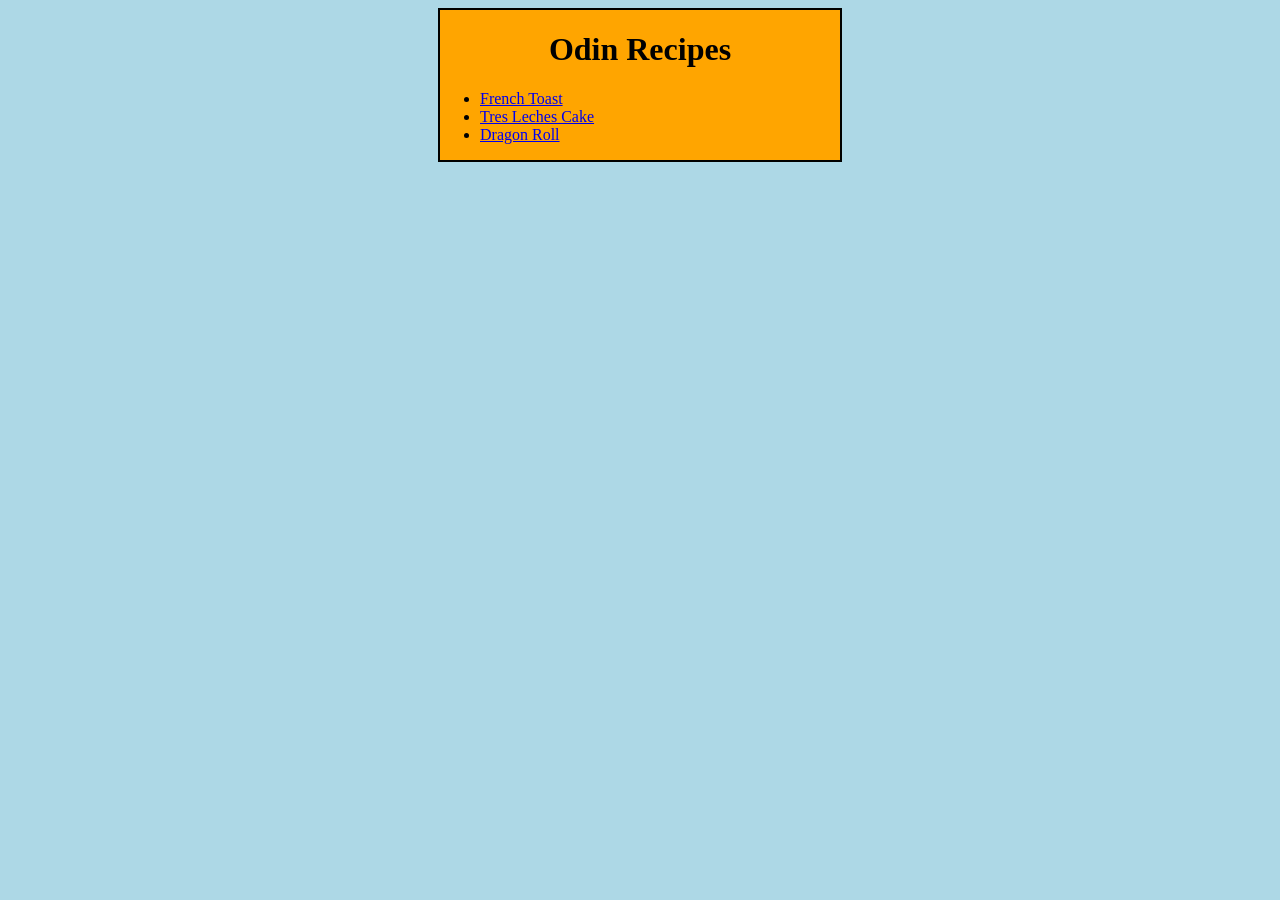
<file: index.html>
<!DOCTYPE html>
<html lang="en">
    <head>
        <meta charset="UTF-8">
        <title></title>
        <link rel="stylesheet" href="style.css">
    </head>

    <body>
        <div class="page">
        <h1 class="title">Odin Recipes</h1>
        <ul>
            <li><a href="recipes/french-toast.html">French Toast</a></li>
            <li><a href="recipes/tres-leches-cake.html">Tres Leches Cake</a></li>
            <li><a href="recipes/dragon-roll.html">Dragon Roll</a></li>
        </ul>
        </div>
    </body>
</html>
</file>
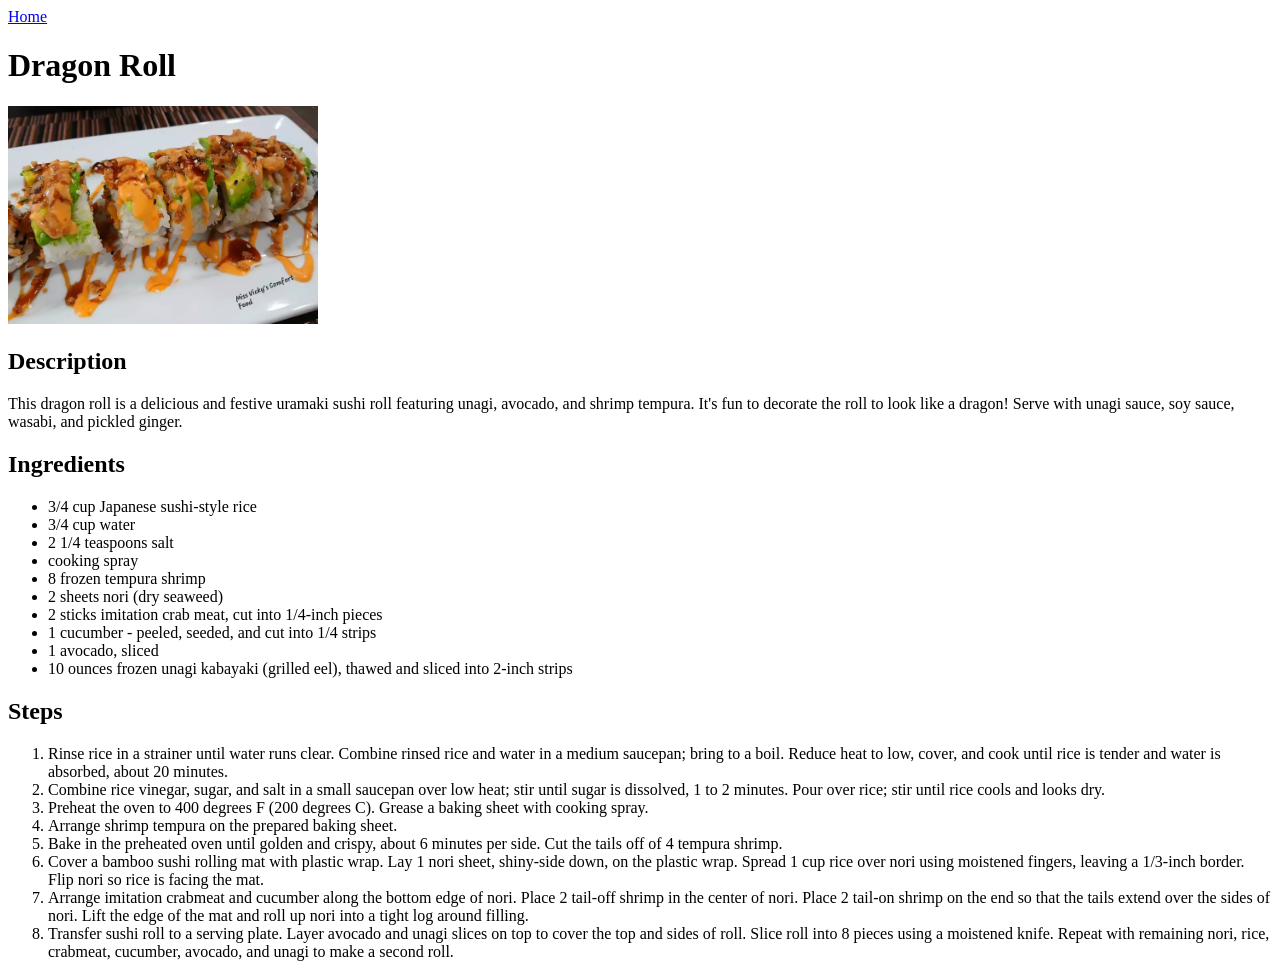
<file: recipes/dragon-roll.html>
<!DOCTYPE html>
<html lang="en">
    <head>
        <meta charset="UTF-8">
        <title>Dragon Roll</title>
    </head>

    <body>
        <a href="../index.html">Home</a>
        <h1>Dragon Roll</h1>
        <img src="./img/dragon-roll.jpg" width="310" alt="A sushi roll on a white plate"/>
        <h2>Description</h2>
        <p>This dragon roll is a delicious and festive uramaki sushi roll featuring unagi, avocado, and shrimp tempura. It's fun to decorate the roll to look like a dragon! Serve with unagi sauce, soy sauce, wasabi, and pickled ginger.</p>
        <h2>Ingredients</h2>
        <ul>
            <li>3/4 cup Japanese sushi-style rice</li>
            <li>3/4 cup water</li>
            <li>2 1/4 teaspoons salt</li>
            <li>cooking spray</li>
            <li>8 frozen tempura shrimp</li>
            <li>2 sheets nori (dry seaweed)</li>
            <li>2 sticks imitation crab meat, cut into 1/4-inch pieces</li>
            <li>1 cucumber - peeled, seeded, and cut into 1/4 strips</li>
            <li>1 avocado, sliced</li>
            <li>10 ounces frozen unagi kabayaki (grilled eel), thawed and sliced into 2-inch strips</li>
        </ul>
        <h2>Steps</h2>
        <ol>
            <li>Rinse rice in a strainer until water runs clear. Combine rinsed rice and water in a medium saucepan; bring to a boil. Reduce heat to low, cover, and cook until rice is tender and water is absorbed, about 20 minutes.</li>
            <li>Combine rice vinegar, sugar, and salt in a small saucepan over low heat; stir until sugar is dissolved, 1 to 2 minutes. Pour over rice; stir until rice cools and looks dry.</li>
            <li>Preheat the oven to 400 degrees F (200 degrees C). Grease a baking sheet with cooking spray.</li>
            <li>Arrange shrimp tempura on the prepared baking sheet.</li>
            <li>Bake in the preheated oven until golden and crispy, about 6 minutes per side. Cut the tails off of 4 tempura shrimp.</li>
            <li>Cover a bamboo sushi rolling mat with plastic wrap. Lay 1 nori sheet, shiny-side down, on the plastic wrap. Spread 1 cup rice over nori using moistened fingers, leaving a 1/3-inch border. Flip nori so rice is facing the mat.</li>
            <li>Arrange imitation crabmeat and cucumber along the bottom edge of nori. Place 2 tail-off shrimp in the center of nori. Place 2 tail-on shrimp on the end so that the tails extend over the sides of nori. Lift the edge of the mat and roll up nori into a tight log around filling.</li>
            <li>Transfer sushi roll to a serving plate. Layer avocado and unagi slices on top to cover the top and sides of roll. Slice roll into 8 pieces using a moistened knife. Repeat with remaining nori, rice, crabmeat, cucumber, avocado, and unagi to make a second roll.</li>
        </ol>
    </body>
</html>
</file>
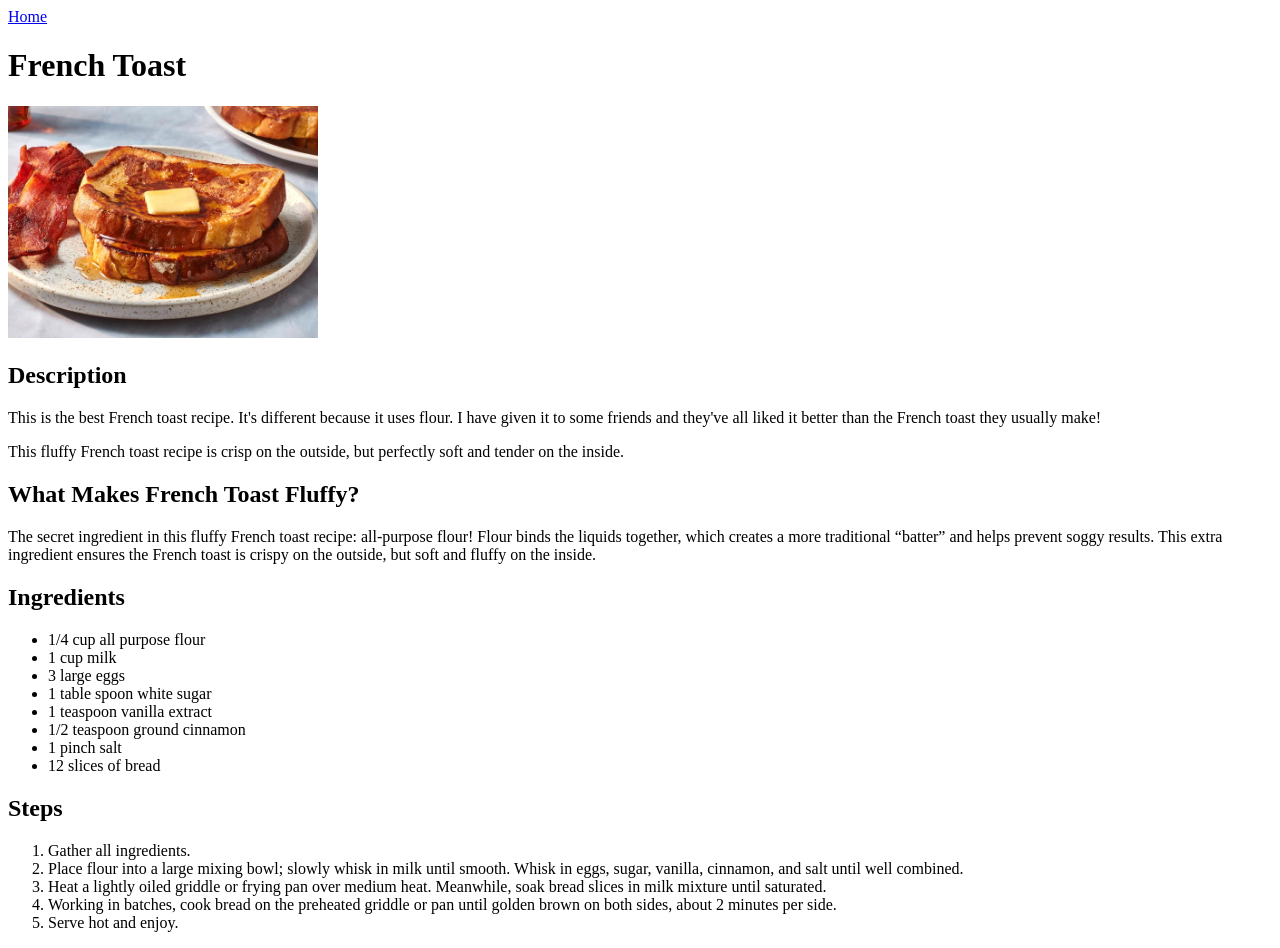
<file: recipes/french-toast.html>
<!DOCTYPE html>
    <html lang="en">
        <head>
            <meta charset="UTF-8">
            <title>French Toast</title>
        </head>

        <body>
            <a href="../index.html">Home</a>
            <h1>French Toast</h1>
            <img src="./img/french-toast.jpg" width="310" alt="a stack of french toast with melted butter and syrup"/>
            <h2>Description</h2>
            <p>This is the best French toast recipe. It's different because it uses flour. I have given it to some friends and they've all liked it better than the French toast they usually make!</p>
            <p>This fluffy French toast recipe is crisp on the outside, but perfectly soft and tender on the inside. </p>
            <p><h2>What Makes French Toast Fluffy?</h2></p>
            <p>The secret ingredient in this fluffy French toast recipe: all-purpose flour! Flour binds the liquids together, which creates a more traditional “batter” and helps prevent soggy results. This extra ingredient ensures the French toast is crispy on the outside, but soft and fluffy on the inside. </p>
            <p><h2>Ingredients</h2></p>
            <ul>
                <li>1/4 cup all purpose flour</li>
                <li>1 cup milk</li>
                <li>3 large eggs</li>
                <li>1 table spoon white sugar</li>
                <li>1 teaspoon vanilla extract</li>
                <li>1/2 teaspoon ground cinnamon</li>
                <li>1 pinch salt</li>
                <li>12 slices of bread</li>
            </ul>
            <h2>Steps</h2>
            <ol>
                <li>Gather all ingredients.</li>
                <li>Place flour into a large mixing bowl; slowly whisk in milk until smooth. Whisk in eggs, sugar, vanilla, cinnamon, and salt until well combined.</li>
                <li>Heat a lightly oiled griddle or frying pan over medium heat. Meanwhile, soak bread slices in milk mixture until saturated.</li>
                <li>Working in batches, cook bread on the preheated griddle or pan until golden brown on both sides, about 2 minutes per side.</li>
                <li>Serve hot and enjoy.</li>
            </ol>

        </body>
    </html>
</file>
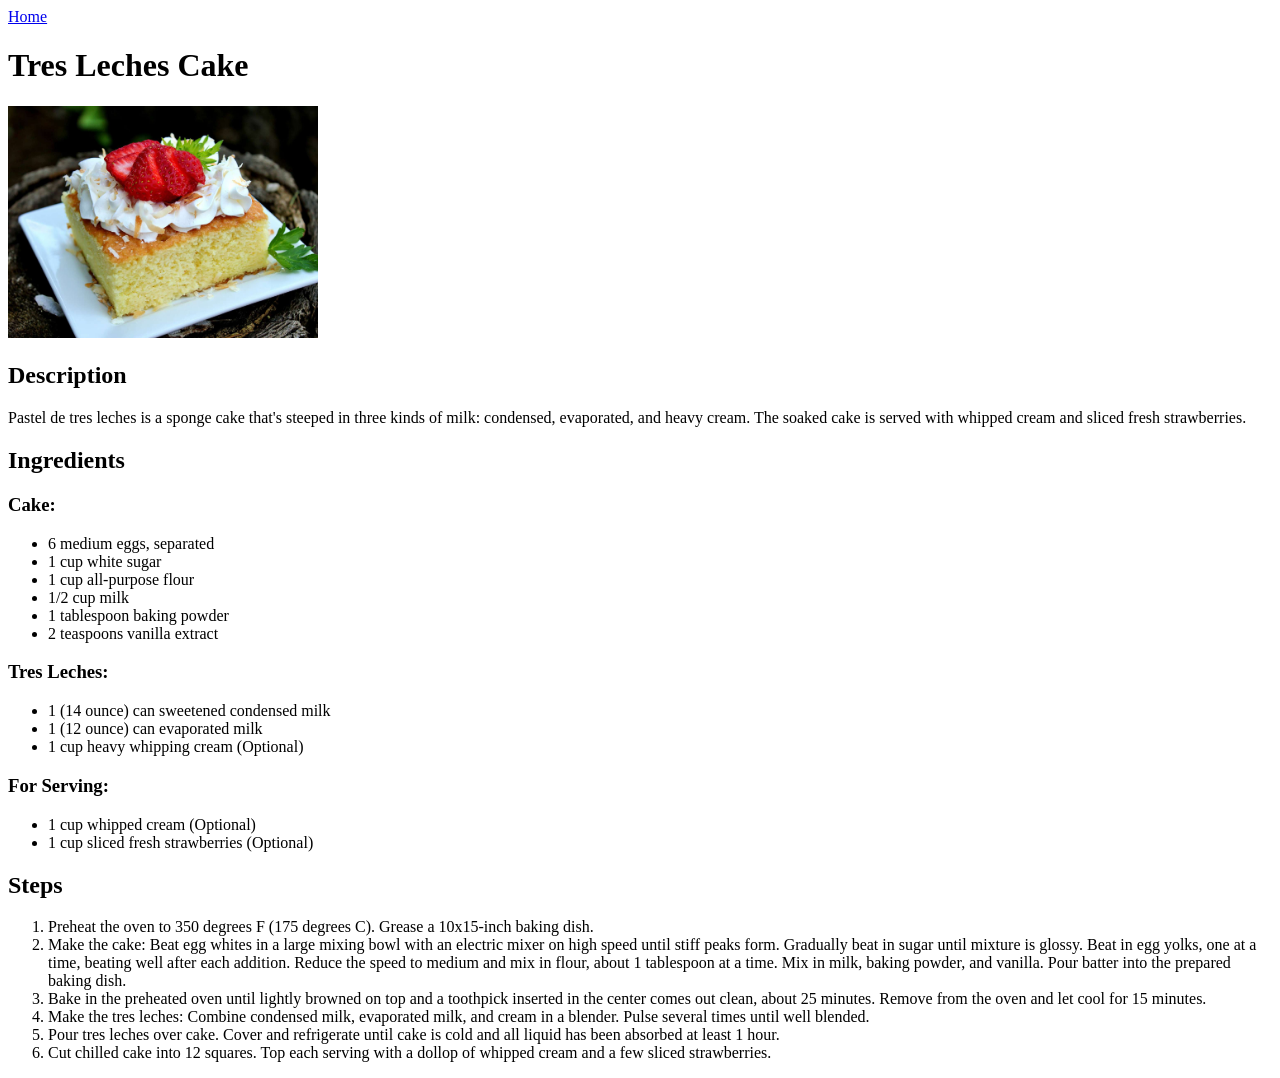
<file: recipes/tres-leches-cake.html>
<!DOCTYPE html>
<html lang="en">
    <head>
        <meta charset="UTF-8">
        <title>Tres Leches</title>
    </head>

    <body>
        <a href="../index.html">Home</a>
        <h1>Tres Leches Cake</h1>
        <img src="./img/tres-leches-cake.jpg" width="310" alt="A moist tres leches cake with whipped cream and strawberry toppings"/>
        <h2>Description</h2>
        <p>Pastel de tres leches is a sponge cake that's steeped in three kinds of milk: condensed, evaporated, and heavy cream. The soaked cake is served with whipped cream and sliced fresh strawberries.</p>
        <p><h2>Ingredients</h2></p>
        <p><h3>Cake:</h3></p>
        <ul>
            <li>6 medium eggs, separated</li>
            <li>1 cup white sugar</li>
            <li>1 cup all-purpose flour</li>
            <li>1/2 cup milk</li>
            <li>1 tablespoon baking powder</li>
            <li>2 teaspoons vanilla extract</li>
        </ul>
        <p><h3>Tres Leches:</h3></p>
        <ul>
            <li>1 (14 ounce) can sweetened condensed milk</li>
            <li>1 (12 ounce) can evaporated milk</li>
            <li>1 cup heavy whipping cream (Optional)</li>
        </ul>
        <p><h3>For Serving:</h3></p>
        <ul>
            <li>1 cup whipped cream (Optional)</li>
            <li>1 cup sliced fresh strawberries (Optional)</li>
        </ul>
        <h2>Steps</h2>
        <ol>
            <li>Preheat the oven to 350 degrees F (175 degrees C). Grease a 10x15-inch baking dish.</li>
            <li>Make the cake: Beat egg whites in a large mixing bowl with an electric mixer on high speed until stiff peaks form. Gradually beat in sugar until mixture is glossy. Beat in egg yolks, one at a time, beating well after each addition. Reduce the speed to medium and mix in flour, about 1 tablespoon at a time. Mix in milk, baking powder, and vanilla. Pour batter into the prepared baking dish.</li>
            <li>Bake in the preheated oven until lightly browned on top and a toothpick inserted in the center comes out clean, about 25 minutes. Remove from the oven and let cool for 15 minutes.</li>
            <li>Make the tres leches: Combine condensed milk, evaporated milk, and cream in a blender. Pulse several times until well blended.</li>
            <li>Pour tres leches over cake. Cover and refrigerate until cake is cold and all liquid has been absorbed at least 1 hour.</li>
            <li>Cut chilled cake into 12 squares. Top each serving with a dollop of whipped cream and a few sliced strawberries.</li>
        </ol>
    </body>
</html>
</file>
<file: style.css>
body {
    background: lightblue;
}

.page {
    width: 400px;
    background: orange;
    border: 2px solid black;
    margin: 0 auto;
}

.title {
    text-align: center;
}
</file>
